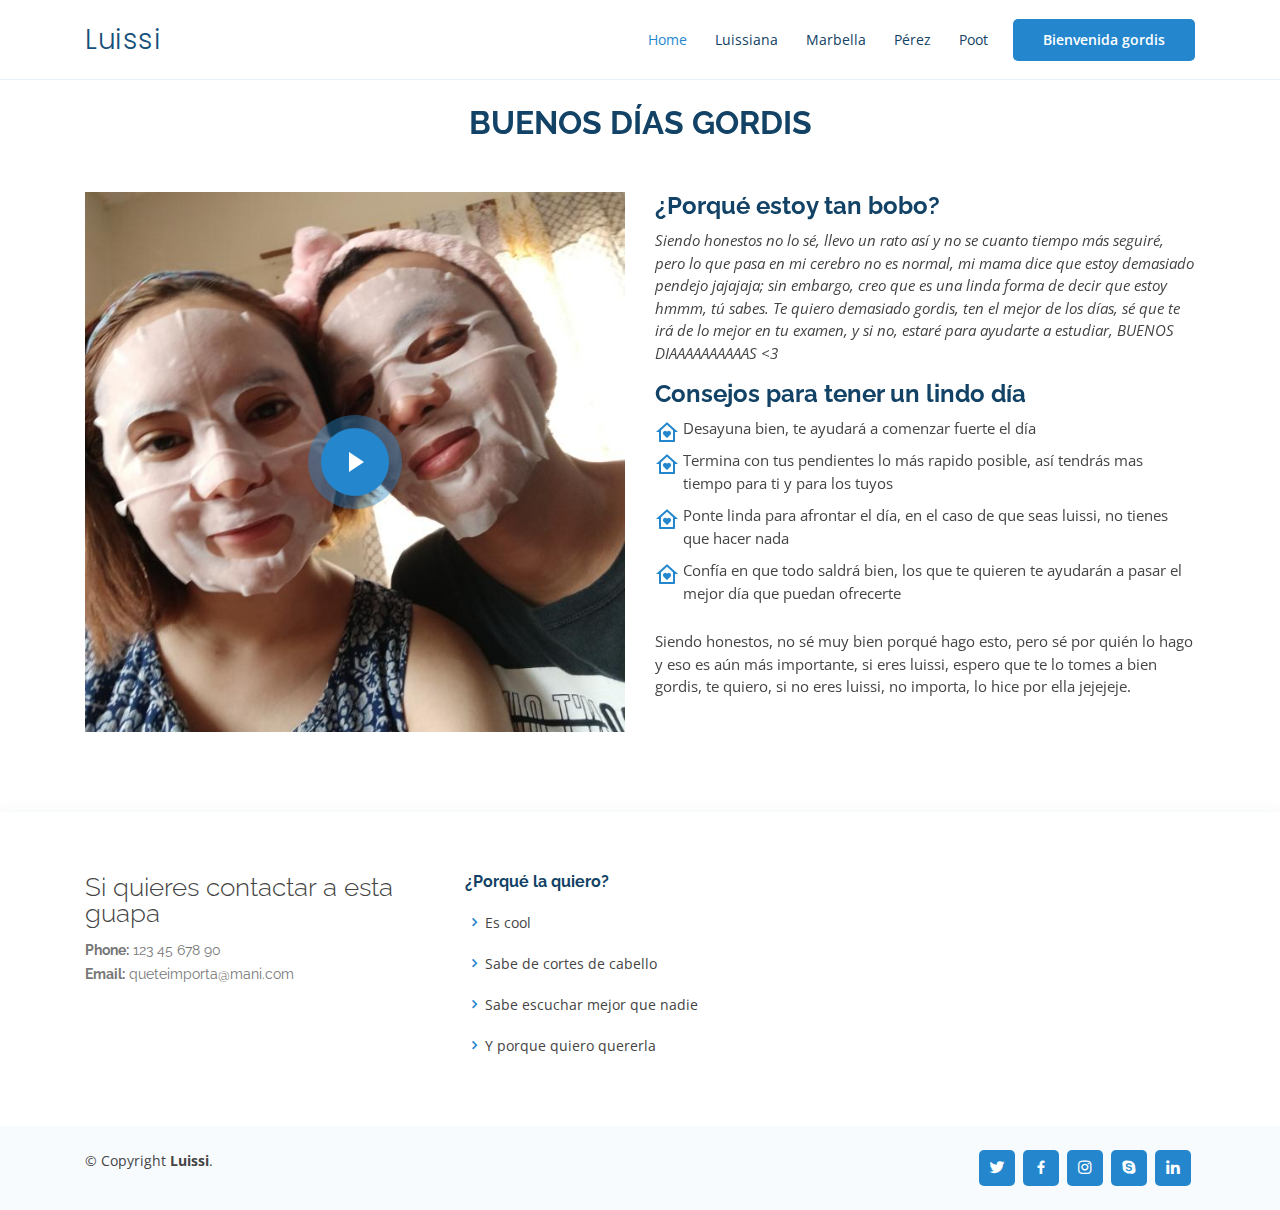
<file: index.html>
<!DOCTYPE html>
<html lang="en">

<head>
  <meta charset="utf-8">
  <meta content="width=device-width, initial-scale=1.0" name="viewport">

  <title>Gordis</title>
  <meta content="" name="description">
  <meta content="" name="keywords">

  <link href="assets/img/favicon.png" rel="icon">
  <link href="assets/img/apple-touch-icon.png" rel="apple-touch-icon">

  <link href="https://fonts.googleapis.com/css?family=Open+Sans:300,300i,400,400i,600,600i,700,700i|Raleway:300,300i,400,400i,500,500i,600,600i,700,700i|Poppins:300,300i,400,400i,500,500i,600,600i,700,700i" rel="stylesheet">

  <link href="assets/vendor/bootstrap/css/bootstrap.min.css" rel="stylesheet">
  <link href="assets/vendor/icofont/icofont.min.css" rel="stylesheet">
  <link href="assets/vendor/boxicons/css/boxicons.min.css" rel="stylesheet">
  <link href="assets/vendor/remixicon/remixicon.css" rel="stylesheet">
  <link href="assets/vendor/venobox/venobox.css" rel="stylesheet">
  <link href="assets/vendor/owl.carousel/assets/owl.carousel.min.css" rel="stylesheet">
  <link href="assets/vendor/aos/aos.css" rel="stylesheet">

  <link href="assets/css/style.css" rel="stylesheet">
</head>

<body>

  <header id="header" class="fixed-top">
    <div class="container d-flex align-items-center">

      <h1 class="logo mr-auto"><a href="index.html">Luissi</a></h1>

      <nav class="nav-menu d-none d-lg-block">
        <ul>
          <li class="active"><a href="index.html">Home</a></li>
          <li><a href="#">Luissiana</a></li>
          <li><a href="#">Marbella</a></li>
          <li><a href="#">Pérez</a></li>
          <li><a href="#">Poot</a></li>
        </ul>
      </nav>

      <a href="https://www.youtube.com/watch?v=ctl7fl9BMW4" class="get-started-btn scrollto">Bienvenida gordis</a>

    </div>
  </header>
  <br>
    <section id="about-video" class="about-video">
      <div class="container" data-aos="fade-up">
        <div class="section-title">
          <h2>Buenos días gordis</h2>
        </div>
        <div class="row">

          <div class="col-lg-6 video-box align-self-baseline" data-aos="fade-right" data-aos-delay="100">
            <img src="assets/img/gordis.jpg" class="img-fluid" alt="">
            <a href="https://www.youtube.com/watch?v=vMJzae_Ndhc" class="venobox play-btn mb-4" data-vbtype="video" data-autoplay="true"></a>
          </div>

          <div class="col-lg-6 pt-3 pt-lg-0 content" data-aos="fade-left" data-aos-delay="100">
            <h3>¿Porqué estoy tan bobo?</h3>
            <p class="font-italic">
              Siendo honestos no lo sé, llevo un rato así y no se cuanto tiempo más seguiré, pero lo que pasa en mi cerebro no es normal, mi mama dice que estoy demasiado pendejo jajajaja; sin embargo, creo que es una linda forma de decir que estoy hmmm, tú sabes.
              Te quiero demasiado gordis, ten el mejor de los días, sé que te irá de lo mejor en tu examen, y si no, estaré para ayudarte a estudiar, BUENOS DIAAAAAAAAAAS <3
            </p>
            <h3>Consejos para tener un lindo día</h3>
            <ul>
              <li><i class="ri-home-heart-line"></i> Desayuna bien, te ayudará a comenzar fuerte el día</li>
              <li><i class="ri-home-heart-line"></i> Termina con tus pendientes lo más rapido posible, así tendrás mas tiempo para ti y para los tuyos</li>
              <li><i class="ri-home-heart-line"></i> Ponte linda para afrontar el día, en el caso de que seas luissi, no tienes que hacer nada</li>
              <li><i class="ri-home-heart-line"></i> Confía en que todo saldrá bien, los que te quieren te ayudarán a pasar el mejor día que puedan ofrecerte</li>
            </ul>
            <p>
              Siendo honestos, no sé muy bien porqué hago esto, pero sé por quién lo hago y eso es aún más importante, si eres luissi, espero que te lo tomes a bien gordis, te quiero, si no eres luissi, no importa, lo hice por ella jejejeje.
            </p>
          </div>

        </div>

      </div>
    </section>

  <footer id="footer">

    <div class="footer-top">
      <div class="container">
        <div class="row">

          <div class="col-lg-4 col-md-6 footer-contact">
            <h3>Si quieres contactar a esta guapa</h3>
            <p>
              <strong>Phone:</strong> 123 45 678 90<br>
              <strong>Email:</strong> queteimporta@mani.com<br>
            </p>
          </div>

          <div class="col-lg-4 col-md-6 footer-links">
            <h4>¿Porqué la quiero?</h4>
            <ul>
              <li><i class="bx bx-chevron-right"></i>Es cool</li>
              <li><i class="bx bx-chevron-right"></i>Sabe de cortes de cabello</li>
              <li><i class="bx bx-chevron-right"></i>Sabe escuchar mejor que nadie</li>
              <li><i class="bx bx-chevron-right"></i>Y porque quiero quererla</li>
            </ul>
          </div>
        </div>
      </div>
    </div>

    <div class="container d-md-flex py-4">

      <div class="mr-md-auto text-center text-md-left">
        <div class="copyright">
          &copy; Copyright <strong><span>Luissi</span></strong>.
        </div>
      </div>
      <div class="social-links text-center text-md-right pt-3 pt-md-0">
        <a href="#" class="twitter"><i class="bx bxl-twitter"></i></a>
        <a href="#" class="facebook"><i class="bx bxl-facebook"></i></a>
        <a href="#" class="instagram"><i class="bx bxl-instagram"></i></a>
        <a href="#" class="google-plus"><i class="bx bxl-skype"></i></a>
        <a href="#" class="linkedin"><i class="bx bxl-linkedin"></i></a>
      </div>
    </div>
  </footer>
  <a href="#" class="back-to-top"><i class="ri-arrow-up-line"></i></a>
  <div id="preloader"></div>

  <script src="assets/vendor/jquery/jquery.min.js"></script>
  <script src="assets/vendor/bootstrap/js/bootstrap.bundle.min.js"></script>
  <script src="assets/vendor/jquery.easing/jquery.easing.min.js"></script>
  <script src="assets/vendor/php-email-form/validate.js"></script>
  <script src="assets/vendor/waypoints/jquery.waypoints.min.js"></script>
  <script src="assets/vendor/counterup/counterup.min.js"></script>
  <script src="assets/vendor/venobox/venobox.min.js"></script>
  <script src="assets/vendor/owl.carousel/owl.carousel.min.js"></script>
  <script src="assets/vendor/isotope-layout/isotope.pkgd.min.js"></script>
  <script src="assets/vendor/aos/aos.js"></script>

  <script src="assets/js/main.js"></script>

</body>
</html>
</file>
<file: assets/vendor/venobox/venobox.css>
/* ------ venobox.css --------*/
.vbox-overlay *, .vbox-overlay *:before, .vbox-overlay *:after{
    -webkit-backface-visibility: hidden;
    -webkit-box-sizing:border-box;
    -moz-box-sizing:border-box;
    box-sizing:border-box;
}
.vbox-overlay * { 
    -webkit-backface-visibility: visible;
    backface-visibility: visible;
}
.vbox-overlay{
    display: -webkit-flex;
    display: flex;
    -webkit-flex-direction: column;
    flex-direction: column;
    -webkit-justify-content: center;
    justify-content: center;
    -webkit-align-items: center;
    align-items: center;
    position: fixed;
    left: 0;
    top: 0;
    bottom: 0;
    right: 0;
    z-index: 999999;
}

/* ----- navigation ----- */
.vbox-title{
    width: 100%;
    height: 40px;
    float: left;
    text-align: center;
    line-height: 28px;
    font-size: 12px;
    padding: 6px 50px;
    overflow: hidden;
    position: fixed;
    display: none;
    left: 0;
    z-index: 89;
}
.vbox-close{
    cursor: pointer;
    position: fixed;
    top: -1px;
    right: 0;
    width: 50px;
    height: 40px;
    padding: 6px;
    display: block;
    background-position:10px center;
    overflow: hidden;
    font-size: 24px;
    line-height: 1;
    text-align: center;
    z-index: 99;
}
.vbox-left{
    cursor: pointer;
    position: fixed;
    left: 0;
    height: 40px;
    overflow: hidden;
    line-height: 28px;
    font-size: 12px;
    z-index: 99;
    display: flex;
    align-items:center;
}
.vbox-num{
    display: inline-block;
    margin: 6px 0 6px 15px;
}
/* ----- Social share ----- */
.vbox-share{
    line-height: 28px;
    font-size: 12px;
    overflow: hidden;
    position: fixed;
    left: 0;
    z-index: 98;
    display: flex;
    align-items:center;
    justify-content: center;
    width: 100%;
    text-align: center;
}
.vbox-share svg{
    max-height: 28px;
    width: 28px;
    z-index: 10;
    margin-left: 12px;
    margin-top: 6px;
    margin-bottom: 6px;
    vertical-align: middle;
}


/* ----- navigation ARROWS ----- */
.vbox-next, .vbox-prev{
    position: fixed;
    top: 50%;
    margin-top: -15px;
    overflow: hidden;
    cursor: pointer;
    display: block;
    width: 45px;
    height: 45px;
    z-index: 99;
}
.vbox-next span, .vbox-prev span{
    position: relative;
    width: 20px;
    height: 20px;
    border: 2px solid transparent;
    border-top-color: #B6B6B6;
    border-right-color: #B6B6B6;
    text-indent: -100px;
    position: absolute;
    top: 8px;
    display: block;
}
.vbox-prev{
    left: 15px;
}
.vbox-next{
    right: 15px;
}
.vbox-prev span{
    left: 10px;
    -ms-transform: rotate(-135deg);
    -webkit-transform: rotate(-135deg);
    transform: rotate(-135deg);
}
.vbox-next span{
    -ms-transform: rotate(45deg);
    -webkit-transform: rotate(45deg);
    transform: rotate(45deg);
    right: 10px;
}
/* ------- inline window ------ */
.vbox-inline{
    width: 420px;
    height: 315px;
    height: 70vh;
    padding: 10px;
    background: #fff;
    margin: 0 auto;
    overflow: auto;
    text-align: left;
}
/* ------- Video & iFrames window ------ */
.venoframe{
    max-width: 100%;
    width: 100%;
    border: none;
    width: 100%;
    height: 260px;
    height: 70vh;
}
.venoframe.vbvid{
    height: 260px;
}
@media (min-width: 768px) {
    .venoframe, .vbox-inline{
        width: 90%;
        height: 360px;
        height: 70vh;
    }
    .venoframe.vbvid{
        width: 640px;
        height: 360px;
    }
}
@media (min-width: 992px) {
    .venoframe, .vbox-inline{
        max-width: 1200px;
        width: 80%;
        height: 540px;
        height: 70vh;
    }
    .venoframe.vbvid{
        width: 960px;
        height: 540px;
    }
}
/* 
Please do NOT edit this part! 
or at least read this note: http://i.imgur.com/7C0ws9e.gif
*/
.vbox-open{
    overflow: hidden;
}
.vbox-container{
    position: absolute;
    left: 0;
    right: 0;
    top: 0;
    bottom: 0;
    overflow-x: hidden;
    overflow-y: scroll;
    overflow-scrolling: touch;
    -webkit-overflow-scrolling: touch;
    z-index: 20;
    max-height: 100%;

}

.vbox-content{
    text-align: center;
    float: left;
    width: 100%;
    position: relative;
    overflow: hidden;
    padding: 20px 4%;
}
.vbox-container img{
    max-width: 100%;
    height: auto;
}
.vbox-figlio{
    box-shadow: 0 0 12px rgba(0,0,0,0.19), 0 6px 6px rgba(0,0,0,0.23);
    max-width: 100%;
    text-align: initial;
}
img.vbox-figlio{
    -webkit-user-select: none;
-khtml-user-select: none;
-moz-user-select: none;
-o-user-select: none;
user-select: none;
}
.vbox-content.swipe-left{
    margin-left: -200px !important;
}
.vbox-content.swipe-right{
    margin-left: 200px !important;
}
.vbox-animated{
    webkit-transition: margin 300ms ease-out;
    transition: margin 300ms ease-out;
}

/* ---------- preloader ----------
 * SPINKIT 
 * http://tobiasahlin.com/spinkit/
-------------------------------- */
.sk-double-bounce,.sk-rotating-plane{width:40px;height:40px;margin:40px auto}.sk-rotating-plane{background-color:#333;-webkit-animation:sk-rotatePlane 1.2s infinite ease-in-out;animation:sk-rotatePlane 1.2s infinite ease-in-out}@-webkit-keyframes sk-rotatePlane{0%{-webkit-transform:perspective(120px) rotateX(0) rotateY(0);transform:perspective(120px) rotateX(0) rotateY(0)}50%{-webkit-transform:perspective(120px) rotateX(-180.1deg) rotateY(0);transform:perspective(120px) rotateX(-180.1deg) rotateY(0)}100%{-webkit-transform:perspective(120px) rotateX(-180deg) rotateY(-179.9deg);transform:perspective(120px) rotateX(-180deg) rotateY(-179.9deg)}}@keyframes sk-rotatePlane{0%{-webkit-transform:perspective(120px) rotateX(0) rotateY(0);transform:perspective(120px) rotateX(0) rotateY(0)}50%{-webkit-transform:perspective(120px) rotateX(-180.1deg) rotateY(0);transform:perspective(120px) rotateX(-180.1deg) rotateY(0)}100%{-webkit-transform:perspective(120px) rotateX(-180deg) rotateY(-179.9deg);transform:perspective(120px) rotateX(-180deg) rotateY(-179.9deg)}}.sk-double-bounce{position:relative}.sk-double-bounce .sk-child{width:100%;height:100%;border-radius:50%;background-color:#333;opacity:.6;position:absolute;top:0;left:0;-webkit-animation:sk-doubleBounce 2s infinite ease-in-out;animation:sk-doubleBounce 2s infinite ease-in-out}.sk-chasing-dots .sk-child,.sk-spinner-pulse,.sk-three-bounce .sk-child{background-color:#333;border-radius:100%}.sk-double-bounce .sk-double-bounce2{-webkit-animation-delay:-1s;animation-delay:-1s}@-webkit-keyframes sk-doubleBounce{0%,100%{-webkit-transform:scale(0);transform:scale(0)}50%{-webkit-transform:scale(1);transform:scale(1)}}@keyframes sk-doubleBounce{0%,100%{-webkit-transform:scale(0);transform:scale(0)}50%{-webkit-transform:scale(1);transform:scale(1)}}.sk-wave{margin:40px auto;width:50px;height:40px;text-align:center;font-size:10px}.sk-wave .sk-rect{background-color:#333;height:100%;width:6px;display:inline-block;-webkit-animation:sk-waveStretchDelay 1.2s infinite ease-in-out;animation:sk-waveStretchDelay 1.2s infinite ease-in-out}.sk-wave .sk-rect1{-webkit-animation-delay:-1.2s;animation-delay:-1.2s}.sk-wave .sk-rect2{-webkit-animation-delay:-1.1s;animation-delay:-1.1s}.sk-wave .sk-rect3{-webkit-animation-delay:-1s;animation-delay:-1s}.sk-wave .sk-rect4{-webkit-animation-delay:-.9s;animation-delay:-.9s}.sk-wave .sk-rect5{-webkit-animation-delay:-.8s;animation-delay:-.8s}@-webkit-keyframes sk-waveStretchDelay{0%,100%,40%{-webkit-transform:scaleY(.4);transform:scaleY(.4)}20%{-webkit-transform:scaleY(1);transform:scaleY(1)}}@keyframes sk-waveStretchDelay{0%,100%,40%{-webkit-transform:scaleY(.4);transform:scaleY(.4)}20%{-webkit-transform:scaleY(1);transform:scaleY(1)}}.sk-wandering-cubes{margin:40px auto;width:40px;height:40px;position:relative}.sk-wandering-cubes .sk-cube{background-color:#333;width:10px;height:10px;position:absolute;top:0;left:0;-webkit-animation:sk-wanderingCube 1.8s ease-in-out -1.8s infinite both;animation:sk-wanderingCube 1.8s ease-in-out -1.8s infinite both}.sk-chasing-dots,.sk-spinner-pulse{width:40px;height:40px;margin:40px auto}.sk-wandering-cubes .sk-cube2{-webkit-animation-delay:-.9s;animation-delay:-.9s}@-webkit-keyframes sk-wanderingCube{0%{-webkit-transform:rotate(0);transform:rotate(0)}25%{-webkit-transform:translateX(30px) rotate(-90deg) scale(.5);transform:translateX(30px) rotate(-90deg) scale(.5)}50%{-webkit-transform:translateX(30px) translateY(30px) rotate(-179deg);transform:translateX(30px) translateY(30px) rotate(-179deg)}50.1%{-webkit-transform:translateX(30px) translateY(30px) rotate(-180deg);transform:translateX(30px) translateY(30px) rotate(-180deg)}75%{-webkit-transform:translateX(0) translateY(30px) rotate(-270deg) scale(.5);transform:translateX(0) translateY(30px) rotate(-270deg) scale(.5)}100%{-webkit-transform:rotate(-360deg);transform:rotate(-360deg)}}@keyframes sk-wanderingCube{0%{-webkit-transform:rotate(0);transform:rotate(0)}25%{-webkit-transform:translateX(30px) rotate(-90deg) scale(.5);transform:translateX(30px) rotate(-90deg) scale(.5)}50%{-webkit-transform:translateX(30px) translateY(30px) rotate(-179deg);transform:translateX(30px) translateY(30px) rotate(-179deg)}50.1%{-webkit-transform:translateX(30px) translateY(30px) rotate(-180deg);transform:translateX(30px) translateY(30px) rotate(-180deg)}75%{-webkit-transform:translateX(0) translateY(30px) rotate(-270deg) scale(.5);transform:translateX(0) translateY(30px) rotate(-270deg) scale(.5)}100%{-webkit-transform:rotate(-360deg);transform:rotate(-360deg)}}.sk-spinner-pulse{-webkit-animation:sk-pulseScaleOut 1s infinite ease-in-out;animation:sk-pulseScaleOut 1s infinite ease-in-out}@-webkit-keyframes sk-pulseScaleOut{0%{-webkit-transform:scale(0);transform:scale(0)}100%{-webkit-transform:scale(1);transform:scale(1);opacity:0}}@keyframes sk-pulseScaleOut{0%{-webkit-transform:scale(0);transform:scale(0)}100%{-webkit-transform:scale(1);transform:scale(1);opacity:0}}.sk-chasing-dots{position:relative;text-align:center;-webkit-animation:sk-chasingDotsRotate 2s infinite linear;animation:sk-chasingDotsRotate 2s infinite linear}.sk-chasing-dots .sk-child{width:60%;height:60%;display:inline-block;position:absolute;top:0;-webkit-animation:sk-chasingDotsBounce 2s infinite ease-in-out;animation:sk-chasingDotsBounce 2s infinite ease-in-out}.sk-chasing-dots .sk-dot2{top:auto;bottom:0;-webkit-animation-delay:-1s;animation-delay:-1s}@-webkit-keyframes sk-chasingDotsRotate{100%{-webkit-transform:rotate(360deg);transform:rotate(360deg)}}@keyframes sk-chasingDotsRotate{100%{-webkit-transform:rotate(360deg);transform:rotate(360deg)}}@-webkit-keyframes sk-chasingDotsBounce{0%,100%{-webkit-transform:scale(0);transform:scale(0)}50%{-webkit-transform:scale(1);transform:scale(1)}}@keyframes sk-chasingDotsBounce{0%,100%{-webkit-transform:scale(0);transform:scale(0)}50%{-webkit-transform:scale(1);transform:scale(1)}}.sk-three-bounce{margin:40px auto;width:80px;text-align:center}.sk-three-bounce .sk-child{width:20px;height:20px;display:inline-block;-webkit-animation:sk-three-bounce 1.4s ease-in-out 0s infinite both;animation:sk-three-bounce 1.4s ease-in-out 0s infinite both}.sk-circle .sk-child:before,.sk-fading-circle .sk-circle:before{display:block;border-radius:100%;content:'';background-color:#333}.sk-three-bounce .sk-bounce1{-webkit-animation-delay:-.32s;animation-delay:-.32s}.sk-three-bounce .sk-bounce2{-webkit-animation-delay:-.16s;animation-delay:-.16s}@-webkit-keyframes sk-three-bounce{0%,100%,80%{-webkit-transform:scale(0);transform:scale(0)}40%{-webkit-transform:scale(1);transform:scale(1)}}@keyframes sk-three-bounce{0%,100%,80%{-webkit-transform:scale(0);transform:scale(0)}40%{-webkit-transform:scale(1);transform:scale(1)}}.sk-circle{margin:40px auto;width:40px;height:40px;position:relative}.sk-circle .sk-child{width:100%;height:100%;position:absolute;left:0;top:0}.sk-circle .sk-child:before{margin:0 auto;width:15%;height:15%;-webkit-animation:sk-circleBounceDelay 1.2s infinite ease-in-out both;animation:sk-circleBounceDelay 1.2s infinite ease-in-out both}.sk-circle .sk-circle2{-webkit-transform:rotate(30deg);-ms-transform:rotate(30deg);transform:rotate(30deg)}.sk-circle .sk-circle3{-webkit-transform:rotate(60deg);-ms-transform:rotate(60deg);transform:rotate(60deg)}.sk-circle .sk-circle4{-webkit-transform:rotate(90deg);-ms-transform:rotate(90deg);transform:rotate(90deg)}.sk-circle .sk-circle5{-webkit-transform:rotate(120deg);-ms-transform:rotate(120deg);transform:rotate(120deg)}.sk-circle .sk-circle6{-webkit-transform:rotate(150deg);-ms-transform:rotate(150deg);transform:rotate(150deg)}.sk-circle .sk-circle7{-webkit-transform:rotate(180deg);-ms-transform:rotate(180deg);transform:rotate(180deg)}.sk-circle .sk-circle8{-webkit-transform:rotate(210deg);-ms-transform:rotate(210deg);transform:rotate(210deg)}.sk-circle .sk-circle9{-webkit-transform:rotate(240deg);-ms-transform:rotate(240deg);transform:rotate(240deg)}.sk-circle .sk-circle10{-webkit-transform:rotate(270deg);-ms-transform:rotate(270deg);transform:rotate(270deg)}.sk-circle .sk-circle11{-webkit-transform:rotate(300deg);-ms-transform:rotate(300deg);transform:rotate(300deg)}.sk-circle .sk-circle12{-webkit-transform:rotate(330deg);-ms-transform:rotate(330deg);transform:rotate(330deg)}.sk-circle .sk-circle2:before{-webkit-animation-delay:-1.1s;animation-delay:-1.1s}.sk-circle .sk-circle3:before{-webkit-animation-delay:-1s;animation-delay:-1s}.sk-circle .sk-circle4:before{-webkit-animation-delay:-.9s;animation-delay:-.9s}.sk-circle .sk-circle5:before{-webkit-animation-delay:-.8s;animation-delay:-.8s}.sk-circle .sk-circle6:before{-webkit-animation-delay:-.7s;animation-delay:-.7s}.sk-circle .sk-circle7:before{-webkit-animation-delay:-.6s;animation-delay:-.6s}.sk-circle .sk-circle8:before{-webkit-animation-delay:-.5s;animation-delay:-.5s}.sk-circle .sk-circle9:before{-webkit-animation-delay:-.4s;animation-delay:-.4s}.sk-circle .sk-circle10:before{-webkit-animation-delay:-.3s;animation-delay:-.3s}.sk-circle .sk-circle11:before{-webkit-animation-delay:-.2s;animation-delay:-.2s}.sk-circle .sk-circle12:before{-webkit-animation-delay:-.1s;animation-delay:-.1s}@-webkit-keyframes sk-circleBounceDelay{0%,100%,80%{-webkit-transform:scale(0);transform:scale(0)}40%{-webkit-transform:scale(1);transform:scale(1)}}@keyframes sk-circleBounceDelay{0%,100%,80%{-webkit-transform:scale(0);transform:scale(0)}40%{-webkit-transform:scale(1);transform:scale(1)}}.sk-cube-grid{width:40px;height:40px;margin:40px auto}.sk-cube-grid .sk-cube{width:33.33%;height:33.33%;background-color:#333;float:left;-webkit-animation:sk-cubeGridScaleDelay 1.3s infinite ease-in-out;animation:sk-cubeGridScaleDelay 1.3s infinite ease-in-out}.sk-cube-grid .sk-cube1{-webkit-animation-delay:.2s;animation-delay:.2s}.sk-cube-grid .sk-cube2{-webkit-animation-delay:.3s;animation-delay:.3s}.sk-cube-grid .sk-cube3{-webkit-animation-delay:.4s;animation-delay:.4s}.sk-cube-grid .sk-cube4{-webkit-animation-delay:.1s;animation-delay:.1s}.sk-cube-grid .sk-cube5{-webkit-animation-delay:.2s;animation-delay:.2s}.sk-cube-grid .sk-cube6{-webkit-animation-delay:.3s;animation-delay:.3s}.sk-cube-grid .sk-cube7{-webkit-animation-delay:0ms;animation-delay:0ms}.sk-cube-grid .sk-cube8{-webkit-animation-delay:.1s;animation-delay:.1s}.sk-cube-grid .sk-cube9{-webkit-animation-delay:.2s;animation-delay:.2s}@-webkit-keyframes sk-cubeGridScaleDelay{0%,100%,70%{-webkit-transform:scale3D(1,1,1);transform:scale3D(1,1,1)}35%{-webkit-transform:scale3D(0,0,1);transform:scale3D(0,0,1)}}@keyframes sk-cubeGridScaleDelay{0%,100%,70%{-webkit-transform:scale3D(1,1,1);transform:scale3D(1,1,1)}35%{-webkit-transform:scale3D(0,0,1);transform:scale3D(0,0,1)}}.sk-fading-circle{margin:40px auto;width:40px;height:40px;position:relative}.sk-fading-circle .sk-circle{width:100%;height:100%;position:absolute;left:0;top:0}.sk-fading-circle .sk-circle:before{margin:0 auto;width:15%;height:15%;-webkit-animation:sk-circleFadeDelay 1.2s infinite ease-in-out both;animation:sk-circleFadeDelay 1.2s infinite ease-in-out both}.sk-fading-circle .sk-circle2{-webkit-transform:rotate(30deg);-ms-transform:rotate(30deg);transform:rotate(30deg)}.sk-fading-circle .sk-circle3{-webkit-transform:rotate(60deg);-ms-transform:rotate(60deg);transform:rotate(60deg)}.sk-fading-circle .sk-circle4{-webkit-transform:rotate(90deg);-ms-transform:rotate(90deg);transform:rotate(90deg)}.sk-fading-circle .sk-circle5{-webkit-transform:rotate(120deg);-ms-transform:rotate(120deg);transform:rotate(120deg)}.sk-fading-circle .sk-circle6{-webkit-transform:rotate(150deg);-ms-transform:rotate(150deg);transform:rotate(150deg)}.sk-fading-circle .sk-circle7{-webkit-transform:rotate(180deg);-ms-transform:rotate(180deg);transform:rotate(180deg)}.sk-fading-circle .sk-circle8{-webkit-transform:rotate(210deg);-ms-transform:rotate(210deg);transform:rotate(210deg)}.sk-fading-circle .sk-circle9{-webkit-transform:rotate(240deg);-ms-transform:rotate(240deg);transform:rotate(240deg)}.sk-fading-circle .sk-circle10{-webkit-transform:rotate(270deg);-ms-transform:rotate(270deg);transform:rotate(270deg)}.sk-fading-circle .sk-circle11{-webkit-transform:rotate(300deg);-ms-transform:rotate(300deg);transform:rotate(300deg)}.sk-fading-circle .sk-circle12{-webkit-transform:rotate(330deg);-ms-transform:rotate(330deg);transform:rotate(330deg)}.sk-fading-circle .sk-circle2:before{-webkit-animation-delay:-1.1s;animation-delay:-1.1s}.sk-fading-circle .sk-circle3:before{-webkit-animation-delay:-1s;animation-delay:-1s}.sk-fading-circle .sk-circle4:before{-webkit-animation-delay:-.9s;animation-delay:-.9s}.sk-fading-circle .sk-circle5:before{-webkit-animation-delay:-.8s;animation-delay:-.8s}.sk-fading-circle .sk-circle6:before{-webkit-animation-delay:-.7s;animation-delay:-.7s}.sk-fading-circle .sk-circle7:before{-webkit-animation-delay:-.6s;animation-delay:-.6s}.sk-fading-circle .sk-circle8:before{-webkit-animation-delay:-.5s;animation-delay:-.5s}.sk-fading-circle .sk-circle9:before{-webkit-animation-delay:-.4s;animation-delay:-.4s}.sk-fading-circle .sk-circle10:before{-webkit-animation-delay:-.3s;animation-delay:-.3s}.sk-fading-circle .sk-circle11:before{-webkit-animation-delay:-.2s;animation-delay:-.2s}.sk-fading-circle .sk-circle12:before{-webkit-animation-delay:-.1s;animation-delay:-.1s}@-webkit-keyframes sk-circleFadeDelay{0%,100%,39%{opacity:0}40%{opacity:1}}@keyframes sk-circleFadeDelay{0%,100%,39%{opacity:0}40%{opacity:1}}.sk-folding-cube{margin:40px auto;width:40px;height:40px;position:relative;-webkit-transform:rotateZ(45deg);transform:rotateZ(45deg)}.sk-folding-cube .sk-cube{float:left;width:50%;height:50%;position:relative;-webkit-transform:scale(1.1);-ms-transform:scale(1.1);transform:scale(1.1)}.sk-folding-cube .sk-cube:before{content:'';position:absolute;top:0;left:0;width:100%;height:100%;background-color:#333;-webkit-animation:sk-foldCubeAngle 2.4s infinite linear both;animation:sk-foldCubeAngle 2.4s infinite linear both;-webkit-transform-origin:100% 100%;-ms-transform-origin:100% 100%;transform-origin:100% 100%}.sk-folding-cube .sk-cube2{-webkit-transform:scale(1.1) rotateZ(90deg);transform:scale(1.1) rotateZ(90deg)}.sk-folding-cube .sk-cube3{-webkit-transform:scale(1.1) rotateZ(180deg);transform:scale(1.1) rotateZ(180deg)}.sk-folding-cube .sk-cube4{-webkit-transform:scale(1.1) rotateZ(270deg);transform:scale(1.1) rotateZ(270deg)}.sk-folding-cube .sk-cube2:before{-webkit-animation-delay:.3s;animation-delay:.3s}.sk-folding-cube .sk-cube3:before{-webkit-animation-delay:.6s;animation-delay:.6s}.sk-folding-cube .sk-cube4:before{-webkit-animation-delay:.9s;animation-delay:.9s}@-webkit-keyframes sk-foldCubeAngle{0%,10%{-webkit-transform:perspective(140px) rotateX(-180deg);transform:perspective(140px) rotateX(-180deg);opacity:0}25%,75%{-webkit-transform:perspective(140px) rotateX(0);transform:perspective(140px) rotateX(0);opacity:1}100%,90%{-webkit-transform:perspective(140px) rotateY(180deg);transform:perspective(140px) rotateY(180deg);opacity:0}}@keyframes sk-foldCubeAngle{0%,10%{-webkit-transform:perspective(140px) rotateX(-180deg);transform:perspective(140px) rotateX(-180deg);opacity:0}25%,75%{-webkit-transform:perspective(140px) rotateX(0);transform:perspective(140px) rotateX(0);opacity:1}100%,90%{-webkit-transform:perspective(140px) rotateY(180deg);transform:perspective(140px) rotateY(180deg);opacity:0}}
</file>
<file: assets/css/style.css>
/**
* Template Name: OnePage - v2.2.2
* Template URL: https://bootstrapmade.com/onepage-multipurpose-bootstrap-template/
* Author: BootstrapMade.com
* License: https://bootstrapmade.com/license/
*/

/*--------------------------------------------------------------
# General
--------------------------------------------------------------*/
body {
  font-family: "Open Sans", sans-serif;
  color: #444444;
}

a {
  color: #2487ce;
}

a:hover {
  color: #469fdf;
  text-decoration: none;
}

h1, h2, h3, h4, h5, h6 {
  font-family: "Raleway", sans-serif;
}

/*--------------------------------------------------------------
# Back to top button
--------------------------------------------------------------*/
.back-to-top {
  position: fixed;
  display: none;
  right: 15px;
  bottom: 15px;
  z-index: 99999;
}

.back-to-top i {
  display: flex;
  align-items: center;
  justify-content: center;
  font-size: 24px;
  width: 40px;
  height: 40px;
  border-radius: 4px;
  background: #2487ce;
  color: #fff;
  transition: all 0.4s;
}

.back-to-top i:hover {
  background: #3e9bdd;
  color: #fff;
}

/*--------------------------------------------------------------
# Preloader
--------------------------------------------------------------*/
#preloader {
  position: fixed;
  top: 0;
  left: 0;
  right: 0;
  bottom: 0;
  z-index: 9999;
  overflow: hidden;
  background: #fff;
}

#preloader:before {
  content: "";
  position: fixed;
  top: calc(50% - 30px);
  left: calc(50% - 30px);
  border: 6px solid #2487ce;
  border-top-color: #fff;
  border-bottom-color: #fff;
  border-radius: 50%;
  width: 60px;
  height: 60px;
  -webkit-animation: animate-preloader 1s linear infinite;
  animation: animate-preloader 1s linear infinite;
}

@-webkit-keyframes animate-preloader {
  0% {
    transform: rotate(0deg);
  }
  100% {
    transform: rotate(360deg);
  }
}

@keyframes animate-preloader {
  0% {
    transform: rotate(0deg);
  }
  100% {
    transform: rotate(360deg);
  }
}

/*--------------------------------------------------------------
# Disable aos animation delay on mobile devices
--------------------------------------------------------------*/
@media screen and (max-width: 768px) {
  [data-aos-delay] {
    transition-delay: 0 !important;
  }
}

/*--------------------------------------------------------------
# Header
--------------------------------------------------------------*/
#header {
  transition: all 0.5s;
  background: #fff;
  z-index: 997;
  padding: 15px 0;
  border-bottom: 1px solid #e6f2fb;
}

#header.header-scrolled {
  border-color: #fff;
  box-shadow: 0px 2px 15px rgba(18, 66, 101, 0.08);
}

#header .logo {
  font-size: 28px;
  margin: 0;
  padding: 0;
  line-height: 1;
  font-weight: 300;
  letter-spacing: 0.5px;
  font-family: "Poppins", sans-serif;
}

#header .logo a {
  color: #16507b;
}

#header .logo img {
  max-height: 40px;
}

@media (max-width: 992px) {
  #header .logo {
    font-size: 28px;
  }
}

/*--------------------------------------------------------------
# Navigation Menu
--------------------------------------------------------------*/
/* Desktop Navigation */
.nav-menu ul {
  margin: 0;
  padding: 0;
  list-style: none;
}

.nav-menu > ul {
  display: flex;
}

.nav-menu > ul > li {
  position: relative;
  white-space: nowrap;
  padding: 14px 0 14px 28px;
}

.nav-menu a {
  display: block;
  position: relative;
  color: #124265;
  transition: 0.3s;
  font-size: 14px;
  font-family: "Open Sans", sans-serif;
}

.nav-menu a:hover, .nav-menu .active > a, .nav-menu li:hover > a {
  color: #2487ce;
}

.nav-menu .drop-down ul {
  display: block;
  position: absolute;
  left: 15px;
  top: calc(100% + 30px);
  z-index: 99;
  opacity: 0;
  visibility: hidden;
  padding: 10px 0;
  background: #fff;
  box-shadow: 0px 0px 20px rgba(18, 66, 101, 0.1);
  transition: 0.3s;
  border-radius: 5px;
}

.nav-menu .drop-down:hover > ul {
  opacity: 1;
  top: 100%;
  visibility: visible;
}

.nav-menu .drop-down li {
  min-width: 180px;
  position: relative;
}

.nav-menu .drop-down ul a {
  padding: 10px 20px;
  font-size: 14px;
  font-weight: 500;
  text-transform: none;
  color: #124265;
}

.nav-menu .drop-down ul a:hover, .nav-menu .drop-down ul .active > a, .nav-menu .drop-down ul li:hover > a {
  color: #2487ce;
}

.nav-menu .drop-down > a:after {
  content: "\ea99";
  font-family: IcoFont;
  padding-left: 5px;
}

.nav-menu .drop-down .drop-down ul {
  top: 0;
  left: calc(100% - 30px);
}

.nav-menu .drop-down .drop-down:hover > ul {
  opacity: 1;
  top: 0;
  left: 100%;
}

.nav-menu .drop-down .drop-down > a {
  padding-right: 35px;
}

.nav-menu .drop-down .drop-down > a:after {
  content: "\eaa0";
  font-family: IcoFont;
  position: absolute;
  right: 15px;
}

@media (max-width: 1366px) {
  .nav-menu .drop-down .drop-down ul {
    left: -90%;
  }
  .nav-menu .drop-down .drop-down:hover > ul {
    left: -100%;
  }
  .nav-menu .drop-down .drop-down > a:after {
    content: "\ea9d";
  }
}

/* Get Startet Button */
.get-started-btn {
  margin-left: 25px;
  background: #2487ce;
  color: #fff;
  border-radius: 5px;
  padding: 10px 30px 11px 30px;
  white-space: nowrap;
  transition: 0.3s;
  font-size: 14px;
  font-weight: 600;
  display: inline-block;
}

.get-started-btn:hover {
  background: #2079b8;
  color: #fff;
}

@media (max-width: 768px) {
  .get-started-btn {
    margin: 0 48px 0 0;
    padding: 5px 18px 6px 18px;
    border-radius: 3px;
  }
}

/* Mobile Navigation */
.mobile-nav-toggle {
  position: fixed;
  right: 15px;
  top: 18px;
  z-index: 9998;
  border: 0;
  background: none;
  font-size: 24px;
  transition: all 0.4s;
  outline: none !important;
  line-height: 1;
  cursor: pointer;
  text-align: right;
}

.mobile-nav-toggle i {
  color: #124265;
}

.mobile-nav {
  position: fixed;
  top: 55px;
  right: 15px;
  bottom: 15px;
  left: 15px;
  z-index: 9999;
  overflow-y: auto;
  background: #fff;
  transition: ease-in-out 0.2s;
  opacity: 0;
  visibility: hidden;
  border-radius: 10px;
  padding: 10px 0;
}

.mobile-nav * {
  margin: 0;
  padding: 0;
  list-style: none;
}

.mobile-nav a {
  display: block;
  position: relative;
  color: #124265;
  padding: 10px 20px;
  font-weight: 500;
  outline: none;
}

.mobile-nav a:hover, .mobile-nav .active > a, .mobile-nav li:hover > a {
  color: #2487ce;
  text-decoration: none;
}

.mobile-nav .drop-down > a:after {
  content: "\ea99";
  font-family: IcoFont;
  padding-left: 10px;
  position: absolute;
  right: 15px;
}

.mobile-nav .active.drop-down > a:after {
  content: "\eaa1";
}

.mobile-nav .drop-down > a {
  padding-right: 35px;
}

.mobile-nav .drop-down ul {
  display: none;
  overflow: hidden;
}

.mobile-nav .drop-down li {
  padding-left: 20px;
}

.mobile-nav-overly {
  width: 100%;
  height: 100%;
  z-index: 9997;
  top: 0;
  left: 0;
  position: fixed;
  background: rgba(10, 38, 58, 0.6);
  overflow: hidden;
  display: none;
  transition: ease-in-out 0.2s;
}

.mobile-nav-active {
  overflow: hidden;
}

.mobile-nav-active .mobile-nav {
  opacity: 1;
  visibility: visible;
}

.mobile-nav-active .mobile-nav-toggle i {
  color: #fff;
}

/*--------------------------------------------------------------
# Hero Section
--------------------------------------------------------------*/
#hero {
  width: 100%;
  height: 100vh;
  position: relative;
  background: url("../img/hero-bg.jpg") top center;
  background-size: cover;
  position: relative;
}

#hero:before {
  content: "";
  background: rgba(255, 255, 255, 0.8);
  position: absolute;
  bottom: 0;
  top: 0;
  left: 0;
  right: 0;
}

#hero .container {
  padding-top: 80px;
}

#hero h1 {
  margin: 0;
  font-size: 56px;
  font-weight: 700;
  line-height: 72px;
  color: #124265;
  font-family: "Poppins", sans-serif;
}

#hero h2 {
  color: #5e5e5e;
  margin: 10px 0 0 0;
  font-size: 22px;
}

#hero .btn-get-started {
  font-family: "Poppins", sans-serif;
  font-weight: 500;
  font-size: 14px;
  letter-spacing: 0.5px;
  display: inline-block;
  padding: 14px 50px;
  border-radius: 5px;
  transition: 0.5s;
  margin-top: 30px;
  color: #fff;
  background: #2487ce;
}

#hero .btn-get-started:hover {
  background: #3194db;
}

#hero .icon-boxes {
  margin-top: 100px;
}

#hero .icon-box {
  padding: 50px 30px;
  position: relative;
  overflow: hidden;
  background: #fff;
  box-shadow: 0 0 29px 0 rgba(18, 66, 101, 0.08);
  transition: all 0.3s ease-in-out;
  border-radius: 8px;
  z-index: 1;
}

#hero .icon-box .title {
  font-weight: 700;
  margin-bottom: 15px;
  font-size: 18px;
}

#hero .icon-box .title a {
  color: #124265;
  transition: 0.3s;
}

#hero .icon-box .description {
  font-size: 15px;
  line-height: 28px;
  margin-bottom: 0;
}

#hero .icon-box .icon {
  margin-bottom: 20px;
  padding-top: 10px;
  display: inline-block;
  transition: all 0.3s ease-in-out;
  font-size: 36px;
  line-height: 1;
  color: #2487ce;
}

#hero .icon-box:hover {
  transform: scale(1.08);
}

#hero .icon-box:hover .title a {
  color: #2487ce;
}

@media (min-width: 1024px) {
  #hero {
    background-attachment: fixed;
  }
}

@media (max-height: 800px) {
  #hero {
    height: auto;
  }
}

@media (max-width: 992px) {
  #hero {
    height: auto;
  }
  #hero h1 {
    font-size: 28px;
    line-height: 36px;
  }
  #hero h2 {
    font-size: 18px;
    line-height: 24px;
  }
}

/*--------------------------------------------------------------
# Sections General
--------------------------------------------------------------*/
section {
  padding: 80px 0;
  overflow: hidden;
}

.section-bg {
  background-color: #f8fbfe;
}

.section-title {
  text-align: center;
  padding-bottom: 30px;
}

.section-title h2 {
  font-size: 32px;
  font-weight: bold;
  text-transform: uppercase;
  margin-bottom: 20px;
  padding-bottom: 0;
  color: #124265;
}

.section-title p {
  margin-bottom: 0;
  font-size: 14px;
  color: #919191;
}

/*--------------------------------------------------------------
# About
--------------------------------------------------------------*/
.about .content h3 {
  font-weight: 600;
  font-size: 26px;
}

.about .content ul {
  list-style: none;
  padding: 0;
}

.about .content ul li {
  padding-left: 28px;
  position: relative;
}

.about .content ul li + li {
  margin-top: 10px;
}

.about .content ul i {
  position: absolute;
  left: 0;
  top: 2px;
  font-size: 20px;
  color: #2487ce;
  line-height: 1;
}

.about .content p:last-child {
  margin-bottom: 0;
}

.about .content .btn-learn-more {
  font-family: "Raleway", sans-serif;
  font-weight: 600;
  font-size: 14px;
  letter-spacing: 1px;
  display: inline-block;
  padding: 12px 32px;
  border-radius: 5px;
  transition: 0.3s;
  line-height: 1;
  color: #2487ce;
  -webkit-animation-delay: 0.8s;
  animation-delay: 0.8s;
  margin-top: 6px;
  border: 2px solid #2487ce;
}

.about .content .btn-learn-more:hover {
  background: #2487ce;
  color: #fff;
  text-decoration: none;
}

/*--------------------------------------------------------------
# Counts
--------------------------------------------------------------*/
.counts {
  padding: 60px 0;
}

.counts .count-box {
  width: 100%;
  text-align: center;
}

.counts .count-box span {
  font-size: 48px;
  line-height: 48px;
  display: block;
  font-weight: 700;
  color: #124265;
  margin-left: 80px;
  margin: auto;
}

.counts .count-box p {
  padding: 8px 0 0 0;
  font-family: "Raleway", sans-serif;
  font-weight: 600;
  font-size: 14px;
  color: #1e6ca6;
}

/*--------------------------------------------------------------
# About Video
--------------------------------------------------------------*/
.about-video .content {
  font-size: 15px;
}

.about-video .content h3 {
  font-weight: 700;
  font-size: 24px;
  color: #124265;
}

.about-video .content ul {
  list-style: none;
  padding: 0;
}

.about-video .content ul li {
  padding-bottom: 10px;
  padding-left: 28px;
  position: relative;
}

.about-video .content ul i {
  font-size: 24px;
  color: #2487ce;
  position: absolute;
  left: 0;
  top: -2px;
}

.about-video .content p:last-child {
  margin-bottom: 0;
}

.about-video .play-btn {
  width: 94px;
  height: 94px;
  background: radial-gradient(#2487ce 50%, rgba(36, 135, 206, 0.4) 52%);
  border-radius: 50%;
  display: block;
  position: absolute;
  left: calc(50% - 47px);
  top: calc(50% - 47px);
  overflow: hidden;
}

.about-video .play-btn::after {
  content: '';
  position: absolute;
  left: 50%;
  top: 50%;
  transform: translateX(-40%) translateY(-50%);
  width: 0;
  height: 0;
  border-top: 10px solid transparent;
  border-bottom: 10px solid transparent;
  border-left: 15px solid #fff;
  z-index: 100;
  transition: all 400ms cubic-bezier(0.55, 0.055, 0.675, 0.19);
}

.about-video .play-btn::before {
  content: '';
  position: absolute;
  width: 120px;
  height: 120px;
  -webkit-animation-delay: 0s;
  animation-delay: 0s;
  -webkit-animation: pulsate-btn 2s;
  animation: pulsate-btn 2s;
  -webkit-animation-direction: forwards;
  animation-direction: forwards;
  -webkit-animation-iteration-count: infinite;
  animation-iteration-count: infinite;
  -webkit-animation-timing-function: steps;
  animation-timing-function: steps;
  opacity: 1;
  border-radius: 50%;
  border: 5px solid rgba(36, 135, 206, 0.7);
  top: -15%;
  left: -15%;
  background: rgba(198, 16, 0, 0);
}

.about-video .play-btn:hover::after {
  border-left: 15px solid #2487ce;
  transform: scale(20);
}

.about-video .play-btn:hover::before {
  content: '';
  position: absolute;
  left: 50%;
  top: 50%;
  transform: translateX(-40%) translateY(-50%);
  width: 0;
  height: 0;
  border: none;
  border-top: 10px solid transparent;
  border-bottom: 10px solid transparent;
  border-left: 15px solid #fff;
  z-index: 200;
  -webkit-animation: none;
  animation: none;
  border-radius: 0;
}

@-webkit-keyframes pulsate-btn {
  0% {
    transform: scale(0.6, 0.6);
    opacity: 1;
  }
  100% {
    transform: scale(1, 1);
    opacity: 0;
  }
}

@keyframes pulsate-btn {
  0% {
    transform: scale(0.6, 0.6);
    opacity: 1;
  }
  100% {
    transform: scale(1, 1);
    opacity: 0;
  }
}

/*--------------------------------------------------------------
# Clients
--------------------------------------------------------------*/
.clients {
  padding: 15px 0;
  text-align: center;
}

.clients img {
  max-width: 45%;
  transition: all 0.4s ease-in-out;
  display: inline-block;
  padding: 15px 0;
  filter: grayscale(100);
}

.clients img:hover {
  filter: none;
  transform: scale(1.15);
}

@media (max-width: 768px) {
  .clients img {
    max-width: 40%;
  }
}

/*--------------------------------------------------------------
# Testimonials
--------------------------------------------------------------*/
.testimonials .testimonial-item {
  box-sizing: content-box;
  text-align: center;
  min-height: 320px;
}

.testimonials .testimonial-item .testimonial-img {
  width: 90px;
  border-radius: 50%;
  margin: 0 auto;
}

.testimonials .testimonial-item h3 {
  font-size: 18px;
  font-weight: bold;
  margin: 10px 0 5px 0;
  color: #111;
}

.testimonials .testimonial-item h4 {
  font-size: 14px;
  color: #999;
  margin: 0;
}

.testimonials .testimonial-item .quote-icon-left, .testimonials .testimonial-item .quote-icon-right {
  color: #c9e3f5;
  font-size: 26px;
}

.testimonials .testimonial-item .quote-icon-left {
  display: inline-block;
  left: -5px;
  position: relative;
}

.testimonials .testimonial-item .quote-icon-right {
  display: inline-block;
  right: -5px;
  position: relative;
  top: 10px;
}

.testimonials .testimonial-item p {
  font-style: italic;
  margin: 0 15px 15px 15px;
  padding: 20px;
  background: #f3f9fd;
  position: relative;
  margin-bottom: 35px;
  border-radius: 6px;
}

.testimonials .testimonial-item p::after {
  content: "";
  width: 0;
  height: 0;
  border-top: 20px solid #f3f9fd;
  border-right: 20px solid transparent;
  border-left: 20px solid transparent;
  position: absolute;
  bottom: -20px;
  left: calc(50% - 20px);
}

.testimonials .owl-nav, .testimonials .owl-dots {
  margin-top: 5px;
  text-align: center;
}

.testimonials .owl-dot {
  display: inline-block;
  margin: 0 5px;
  width: 12px;
  height: 12px;
  border-radius: 50%;
  background-color: #ddd !important;
}

.testimonials .owl-dot.active {
  background-color: #2487ce !important;
}

@media (max-width: 767px) {
  .testimonials {
    margin: 30px 10px;
  }
}

/*--------------------------------------------------------------
# Services
--------------------------------------------------------------*/
.services .icon-box {
  text-align: center;
  padding: 70px 20px 80px 20px;
  transition: all ease-in-out 0.3s;
  background: #fff;
  box-shadow: 0px 5px 90px 0px rgba(110, 123, 131, 0.05);
}

.services .icon-box .icon {
  margin: 0 auto;
  width: 100px;
  height: 100px;
  display: flex;
  align-items: center;
  justify-content: center;
  transition: ease-in-out 0.3s;
  position: relative;
}

.services .icon-box .icon i {
  font-size: 36px;
  transition: 0.5s;
  position: relative;
}

.services .icon-box .icon svg {
  position: absolute;
  top: 0;
  left: 0;
}

.services .icon-box .icon svg path {
  transition: 0.5s;
  fill: #f5f5f5;
}

.services .icon-box h4 {
  font-weight: 600;
  margin: 10px 0 15px 0;
  font-size: 22px;
}

.services .icon-box h4 a {
  color: #124265;
  transition: ease-in-out 0.3s;
}

.services .icon-box p {
  line-height: 24px;
  font-size: 14px;
  margin-bottom: 0;
}

.services .icon-box:hover {
  border-color: #fff;
  box-shadow: 0px 0 35px 0 rgba(0, 0, 0, 0.08);
}

.services .iconbox-blue i {
  color: #47aeff;
}

.services .iconbox-blue:hover .icon i {
  color: #fff;
}

.services .iconbox-blue:hover .icon path {
  fill: #47aeff;
}

.services .iconbox-orange i {
  color: #ffa76e;
}

.services .iconbox-orange:hover .icon i {
  color: #fff;
}

.services .iconbox-orange:hover .icon path {
  fill: #ffa76e;
}

.services .iconbox-pink i {
  color: #e80368;
}

.services .iconbox-pink:hover .icon i {
  color: #fff;
}

.services .iconbox-pink:hover .icon path {
  fill: #e80368;
}

.services .iconbox-yellow i {
  color: #ffbb2c;
}

.services .iconbox-yellow:hover .icon i {
  color: #fff;
}

.services .iconbox-yellow:hover .icon path {
  fill: #ffbb2c;
}

.services .iconbox-red i {
  color: #ff5828;
}

.services .iconbox-red:hover .icon i {
  color: #fff;
}

.services .iconbox-red:hover .icon path {
  fill: #ff5828;
}

.services .iconbox-teal i {
  color: #11dbcf;
}

.services .iconbox-teal:hover .icon i {
  color: #fff;
}

.services .iconbox-teal:hover .icon path {
  fill: #11dbcf;
}

/*--------------------------------------------------------------
# Cta
--------------------------------------------------------------*/
.cta {
  background: #2487ce;
  background-size: cover;
  padding: 60px 0;
}

.cta h3 {
  color: #fff;
  font-size: 28px;
  font-weight: 700;
}

.cta p {
  color: #fff;
}

.cta .cta-btn {
  font-family: "Raleway", sans-serif;
  font-weight: 600;
  font-size: 14px;
  letter-spacing: 1px;
  display: inline-block;
  padding: 10px 35px;
  border-radius: 5px;
  transition: 0.5s;
  margin-top: 10px;
  border: 2px solid #fff;
  color: #fff;
}

.cta .cta-btn:hover {
  background: #fff;
  color: #2487ce;
}

/*--------------------------------------------------------------
# Portfolio
--------------------------------------------------------------*/
.portfolio .portfolio-item {
  margin-bottom: 30px;
}

.portfolio #portfolio-flters {
  padding: 0;
  margin: 0 auto 35px auto;
  list-style: none;
  text-align: center;
  border-radius: 50px;
  padding: 2px 15px;
}

.portfolio #portfolio-flters li {
  cursor: pointer;
  display: inline-block;
  padding: 10px 15px 8px 15px;
  font-size: 14px;
  font-weight: 600;
  line-height: 1;
  text-transform: uppercase;
  color: #444444;
  margin-bottom: 5px;
  transition: all 0.3s ease-in-out;
}

.portfolio #portfolio-flters li:hover, .portfolio #portfolio-flters li.filter-active {
  color: #2487ce;
}

.portfolio #portfolio-flters li:last-child {
  margin-right: 0;
}

.portfolio .portfolio-wrap {
  transition: 0.3s;
  position: relative;
  overflow: hidden;
  z-index: 1;
}

.portfolio .portfolio-wrap::before {
  content: "";
  background: rgba(36, 135, 206, 0.6);
  position: absolute;
  left: 30px;
  right: 30px;
  top: 30px;
  bottom: 30px;
  transition: all ease-in-out 0.3s;
  z-index: 2;
  opacity: 0;
}

.portfolio .portfolio-wrap .portfolio-info {
  opacity: 0;
  position: absolute;
  top: 0;
  left: 0;
  right: 0;
  bottom: 0;
  text-align: center;
  z-index: 3;
  transition: all ease-in-out 0.3s;
  display: flex;
  flex-direction: column;
  justify-content: center;
  align-items: center;
}

.portfolio .portfolio-wrap .portfolio-info::before {
  display: block;
  content: "";
  width: 48px;
  height: 48px;
  position: absolute;
  top: 35px;
  left: 35px;
  border-top: 3px solid #fff;
  border-left: 3px solid #fff;
  transition: all 0.5s ease 0s;
  z-index: 9994;
}

.portfolio .portfolio-wrap .portfolio-info::after {
  display: block;
  content: "";
  width: 48px;
  height: 48px;
  position: absolute;
  bottom: 35px;
  right: 35px;
  border-bottom: 3px solid #fff;
  border-right: 3px solid #fff;
  transition: all 0.5s ease 0s;
  z-index: 9994;
}

.portfolio .portfolio-wrap .portfolio-info h4 {
  font-size: 20px;
  color: #fff;
  font-weight: 600;
}

.portfolio .portfolio-wrap .portfolio-info p {
  color: #ffffff;
  font-size: 14px;
  text-transform: uppercase;
  padding: 0;
  margin: 0;
}

.portfolio .portfolio-wrap .portfolio-links {
  text-align: center;
  z-index: 4;
}

.portfolio .portfolio-wrap .portfolio-links a {
  color: rgba(255, 255, 255, 0.6);
  margin: 0 2px;
  font-size: 28px;
  display: inline-block;
  transition: 0.3s;
}

.portfolio .portfolio-wrap .portfolio-links a:hover {
  color: #fff;
}

.portfolio .portfolio-wrap:hover::before {
  top: 0;
  left: 0;
  right: 0;
  bottom: 0;
  opacity: 1;
}

.portfolio .portfolio-wrap:hover .portfolio-info {
  opacity: 1;
}

.portfolio .portfolio-wrap:hover .portfolio-info::before {
  top: 15px;
  left: 15px;
}

.portfolio .portfolio-wrap:hover .portfolio-info::after {
  bottom: 15px;
  right: 15px;
}

/*--------------------------------------------------------------
# Team
--------------------------------------------------------------*/
.team .member {
  margin-bottom: 20px;
  overflow: hidden;
  text-align: center;
  border-radius: 4px;
  background: #fff;
  box-shadow: 0px 2px 15px rgba(18, 66, 101, 0.08);
}

.team .member .member-img {
  position: relative;
  overflow: hidden;
}

.team .member .social {
  position: absolute;
  left: 0;
  bottom: 0;
  right: 0;
  height: 40px;
  opacity: 0;
  transition: ease-in-out 0.3s;
  text-align: center;
  background: rgba(255, 255, 255, 0.85);
}

.team .member .social a {
  transition: color 0.3s;
  color: #124265;
  margin: 0 10px;
  padding-top: 8px;
  display: inline-block;
}

.team .member .social a:hover {
  color: #2487ce;
}

.team .member .social i {
  font-size: 18px;
  margin: 0 2px;
}

.team .member .member-info {
  padding: 25px 15px;
}

.team .member .member-info h4 {
  font-weight: 700;
  margin-bottom: 5px;
  font-size: 18px;
  color: #124265;
}

.team .member .member-info span {
  display: block;
  font-size: 13px;
  font-weight: 400;
  color: #aaaaaa;
}

.team .member .member-info p {
  font-style: italic;
  font-size: 14px;
  line-height: 26px;
  color: #777777;
}

.team .member:hover .social {
  opacity: 1;
}

/*--------------------------------------------------------------
# Pricing
--------------------------------------------------------------*/
.pricing .box {
  padding: 40px 20px;
  text-align: center;
  border-radius: 8px;
  position: relative;
  overflow: hidden;
  background: #fefefe;
  box-shadow: 0px 5px 90px 0px rgba(110, 123, 131, 0.1);
}

.pricing .box h3 {
  font-weight: 400;
  padding: 15px;
  font-size: 18px;
  text-transform: uppercase;
  font-weight: 600;
  color: #124265;
}

.pricing .box h4 {
  font-size: 42px;
  color: #2487ce;
  font-weight: 500;
  font-family: "Open Sans", sans-serif;
  margin-bottom: 20px;
}

.pricing .box h4 sup {
  font-size: 20px;
  top: -15px;
  left: -3px;
}

.pricing .box h4 span {
  color: #bababa;
  font-size: 16px;
  font-weight: 300;
}

.pricing .box ul {
  padding: 0;
  list-style: none;
  color: #124265;
  text-align: center;
  line-height: 20px;
  font-size: 14px;
}

.pricing .box ul li {
  padding-bottom: 16px;
}

.pricing .box ul .na {
  color: #ccc;
  text-decoration: line-through;
}

.pricing .box .btn-wrap {
  padding: 15px;
  text-align: center;
}

.pricing .box .btn-buy {
  display: inline-block;
  padding: 10px 40px;
  border-radius: 4px;
  color: #2487ce;
  transition: none;
  font-size: 14px;
  font-weight: 400;
  font-family: "Raleway", sans-serif;
  font-weight: 600;
  transition: 0.3s;
  border: 2px solid #2487ce;
}

.pricing .box .btn-buy:hover {
  background: #2487ce;
  color: #fff;
}

.pricing .featured {
  background: #2487ce;
}

.pricing .featured h3, .pricing .featured h4, .pricing .featured h4 span, .pricing .featured ul, .pricing .featured ul .na {
  color: #fff;
}

.pricing .featured .btn-wrap {
  padding: 15px;
  text-align: center;
}

.pricing .featured .btn-buy {
  color: #fff;
  border: 2px solid #fff;
}

.pricing .featured .btn-buy:hover {
  background: #fff;
  color: #2487ce;
}

/*--------------------------------------------------------------
# Frequently Asked Questions
--------------------------------------------------------------*/
.faq .faq-list {
  padding: 0 100px;
}

.faq .faq-list ul {
  padding: 0;
  list-style: none;
}

.faq .faq-list li + li {
  margin-top: 15px;
}

.faq .faq-list li {
  padding: 20px;
  background: #fff;
  border-radius: 4px;
  position: relative;
}

.faq .faq-list a {
  display: block;
  position: relative;
  font-family: "Poppins", sans-serif;
  font-size: 16px;
  line-height: 24px;
  font-weight: 500;
  padding: 0 30px;
  outline: none;
}

.faq .faq-list .icon-help {
  font-size: 24px;
  position: absolute;
  right: 0;
  left: 20px;
  color: #87c1ea;
}

.faq .faq-list .icon-show, .faq .faq-list .icon-close {
  font-size: 24px;
  position: absolute;
  right: 0;
  top: 0;
}

.faq .faq-list p {
  margin-bottom: 0;
  padding: 10px 0 0 0;
}

.faq .faq-list .icon-show {
  display: none;
}

.faq .faq-list a.collapsed {
  color: #343a40;
}

.faq .faq-list a.collapsed:hover {
  color: #2487ce;
}

.faq .faq-list a.collapsed .icon-show {
  display: inline-block;
}

.faq .faq-list a.collapsed .icon-close {
  display: none;
}

@media (max-width: 1200px) {
  .faq .faq-list {
    padding: 0;
  }
}

/*--------------------------------------------------------------
# Contact
--------------------------------------------------------------*/
.contact .info {
  width: 100%;
  background: #fff;
}

.contact .info i {
  font-size: 20px;
  color: #2487ce;
  float: left;
  width: 44px;
  height: 44px;
  background: #e3f0fa;
  display: flex;
  justify-content: center;
  align-items: center;
  border-radius: 5px;
  transition: all 0.3s ease-in-out;
}

.contact .info h4 {
  padding: 0 0 0 60px;
  font-size: 22px;
  font-weight: 600;
  margin-bottom: 5px;
  color: #124265;
}

.contact .info p {
  padding: 0 0 0 60px;
  margin-bottom: 0;
  font-size: 14px;
  color: #217bbc;
}

.contact .info .email, .contact .info .phone {
  margin-top: 40px;
}

.contact .info .email:hover i, .contact .info .address:hover i, .contact .info .phone:hover i {
  background: #2487ce;
  color: #fff;
}

.contact .php-email-form {
  width: 100%;
  background: #fff;
}

.contact .php-email-form .form-group {
  padding-bottom: 8px;
}

.contact .php-email-form .validate {
  display: none;
  color: red;
  margin: 0 0 15px 0;
  font-weight: 400;
  font-size: 13px;
}

.contact .php-email-form .error-message {
  display: none;
  color: #fff;
  background: #ed3c0d;
  text-align: left;
  padding: 15px;
  font-weight: 600;
}

.contact .php-email-form .error-message br + br {
  margin-top: 25px;
}

.contact .php-email-form .sent-message {
  display: none;
  color: #fff;
  background: #18d26e;
  text-align: center;
  padding: 15px;
  font-weight: 600;
}

.contact .php-email-form .loading {
  display: none;
  background: #fff;
  text-align: center;
  padding: 15px;
}

.contact .php-email-form .loading:before {
  content: "";
  display: inline-block;
  border-radius: 50%;
  width: 24px;
  height: 24px;
  margin: 0 10px -6px 0;
  border: 3px solid #18d26e;
  border-top-color: #eee;
  -webkit-animation: animate-loading 1s linear infinite;
  animation: animate-loading 1s linear infinite;
}

.contact .php-email-form input, .contact .php-email-form textarea {
  border-radius: 0;
  box-shadow: none;
  font-size: 14px;
  border-radius: 4px;
}

.contact .php-email-form input:focus, .contact .php-email-form textarea:focus {
  border-color: #2487ce;
}

.contact .php-email-form input {
  height: 44px;
}

.contact .php-email-form textarea {
  padding: 10px 12px;
}

.contact .php-email-form button[type="submit"] {
  background: #2487ce;
  border: 0;
  padding: 10px 30px;
  color: #fff;
  transition: 0.4s;
  border-radius: 4px;
}

.contact .php-email-form button[type="submit"]:hover {
  background: #3194db;
}

@-webkit-keyframes animate-loading {
  0% {
    transform: rotate(0deg);
  }
  100% {
    transform: rotate(360deg);
  }
}

@keyframes animate-loading {
  0% {
    transform: rotate(0deg);
  }
  100% {
    transform: rotate(360deg);
  }
}

/*--------------------------------------------------------------
# Breadcrumbs
--------------------------------------------------------------*/
.breadcrumbs {
  padding: 15px 0;
  background: #f8fbfe;
  min-height: 40px;
  margin-top: 80px;
}

@media (max-width: 992px) {
  .breadcrumbs {
    margin-top: 62px;
  }
}

.breadcrumbs h2 {
  font-size: 24px;
  font-weight: 300;
}

.breadcrumbs ol {
  display: flex;
  flex-wrap: wrap;
  list-style: none;
  padding: 0;
  margin: 0;
  font-size: 14px;
}

.breadcrumbs ol li + li {
  padding-left: 10px;
}

.breadcrumbs ol li + li::before {
  display: inline-block;
  padding-right: 10px;
  color: #1a5e90;
  content: "/";
}

@media (max-width: 768px) {
  .breadcrumbs .d-flex {
    display: block !important;
  }
  .breadcrumbs ol {
    display: block;
  }
  .breadcrumbs ol li {
    display: inline-block;
  }
}

/*--------------------------------------------------------------
# Portfolio Details
--------------------------------------------------------------*/
.portfolio-details {
  padding-top: 40px;
}

.portfolio-details .portfolio-details-container {
  position: relative;
}

.portfolio-details .portfolio-details-carousel {
  position: relative;
  z-index: 1;
}

.portfolio-details .portfolio-details-carousel .owl-nav, .portfolio-details .portfolio-details-carousel .owl-dots {
  margin-top: 5px;
  text-align: left;
}

.portfolio-details .portfolio-details-carousel .owl-dot {
  display: inline-block;
  margin: 0 10px 0 0;
  width: 12px;
  height: 12px;
  border-radius: 50%;
  background-color: #ddd !important;
}

.portfolio-details .portfolio-details-carousel .owl-dot.active {
  background-color: #2487ce !important;
}

.portfolio-details .portfolio-info {
  padding: 30px;
  position: absolute;
  right: 0;
  bottom: -70px;
  background: #fff;
  box-shadow: 0px 2px 15px rgba(0, 0, 0, 0.1);
  z-index: 2;
}

.portfolio-details .portfolio-info h3 {
  font-size: 22px;
  font-weight: 700;
  margin-bottom: 20px;
  padding-bottom: 20px;
  border-bottom: 1px solid #eee;
}

.portfolio-details .portfolio-info ul {
  list-style: none;
  padding: 0;
  font-size: 15px;
}

.portfolio-details .portfolio-info ul li + li {
  margin-top: 10px;
}

.portfolio-details .portfolio-description {
  padding-top: 50px;
}

.portfolio-details .portfolio-description h2 {
  width: 50%;
  font-size: 26px;
  font-weight: 700;
  margin-bottom: 20px;
}

.portfolio-details .portfolio-description p {
  padding: 0 0 0 0;
}

@media (max-width: 768px) {
  .portfolio-details .portfolio-description h2 {
    width: 100%;
  }
  .portfolio-details .portfolio-info {
    position: static;
    margin-top: 30px;
  }
}

/*--------------------------------------------------------------
# Footer
--------------------------------------------------------------*/
#footer {
  color: #444444;
  font-size: 14px;
  background: #f8fbfe;
  box-shadow: 0px 2px 15px rgba(18, 66, 101, 0.08);
}

#footer .footer-top {
  padding: 60px 0 30px 0;
  background: #fff;
}

#footer .footer-top .footer-contact {
  margin-bottom: 30px;
}

#footer .footer-top .footer-contact h3 {
  font-size: 26px;
  margin: 0 0 10px 0;
  padding: 2px 0 2px 0;
  line-height: 1;
  font-weight: 300;
}

#footer .footer-top .footer-contact p {
  font-size: 14px;
  line-height: 24px;
  margin-bottom: 0;
  font-family: "Raleway", sans-serif;
  color: #777777;
}

#footer .footer-top h4 {
  font-size: 16px;
  font-weight: bold;
  color: #124265;
  position: relative;
  padding-bottom: 12px;
}

#footer .footer-top .footer-links {
  margin-bottom: 30px;
}

#footer .footer-top .footer-links ul {
  list-style: none;
  padding: 0;
  margin: 0;
}

#footer .footer-top .footer-links ul i {
  padding-right: 2px;
  color: #2487ce;
  font-size: 18px;
  line-height: 1;
}

#footer .footer-top .footer-links ul li {
  padding: 10px 0;
  display: flex;
  align-items: center;
}

#footer .footer-top .footer-links ul li:first-child {
  padding-top: 0;
}

#footer .footer-top .footer-links ul a {
  color: #777777;
  transition: 0.3s;
  display: inline-block;
  line-height: 1;
}

#footer .footer-top .footer-links ul a:hover {
  text-decoration: none;
  color: #2487ce;
}

#footer .footer-newsletter {
  font-size: 15px;
}

#footer .footer-newsletter h4 {
  font-size: 16px;
  font-weight: bold;
  color: #444444;
  position: relative;
  padding-bottom: 12px;
}

#footer .footer-newsletter form {
  margin-top: 30px;
  background: #fff;
  padding: 6px 10px;
  position: relative;
  border-radius: 5px;
  text-align: left;
  border: 1px solid #cde5f6;
}

#footer .footer-newsletter form input[type="email"] {
  border: 0;
  padding: 4px 8px;
  width: calc(100% - 100px);
}

#footer .footer-newsletter form input[type="submit"] {
  position: absolute;
  top: -1px;
  right: -2px;
  bottom: -1px;
  border: 0;
  background: none;
  font-size: 16px;
  padding: 0 20px 2px 20px;
  background: #2487ce;
  color: #fff;
  transition: 0.3s;
  border-radius: 0 5px 5px 0;
  box-shadow: 0px 2px 15px rgba(0, 0, 0, 0.1);
}

#footer .footer-newsletter form input[type="submit"]:hover {
  background: #3194db;
}

#footer .credits {
  padding-top: 5px;
  font-size: 13px;
  color: #444444;
}

#footer .social-links a {
  font-size: 18px;
  display: inline-block;
  background: #2487ce;
  color: #fff;
  line-height: 1;
  padding: 8px 0;
  margin-right: 4px;
  border-radius: 5px;
  text-align: center;
  width: 36px;
  height: 36px;
  transition: 0.3s;
}

#footer .social-links a:hover {
  background: #3194db;
  color: #fff;
  text-decoration: none;
}
</file>
